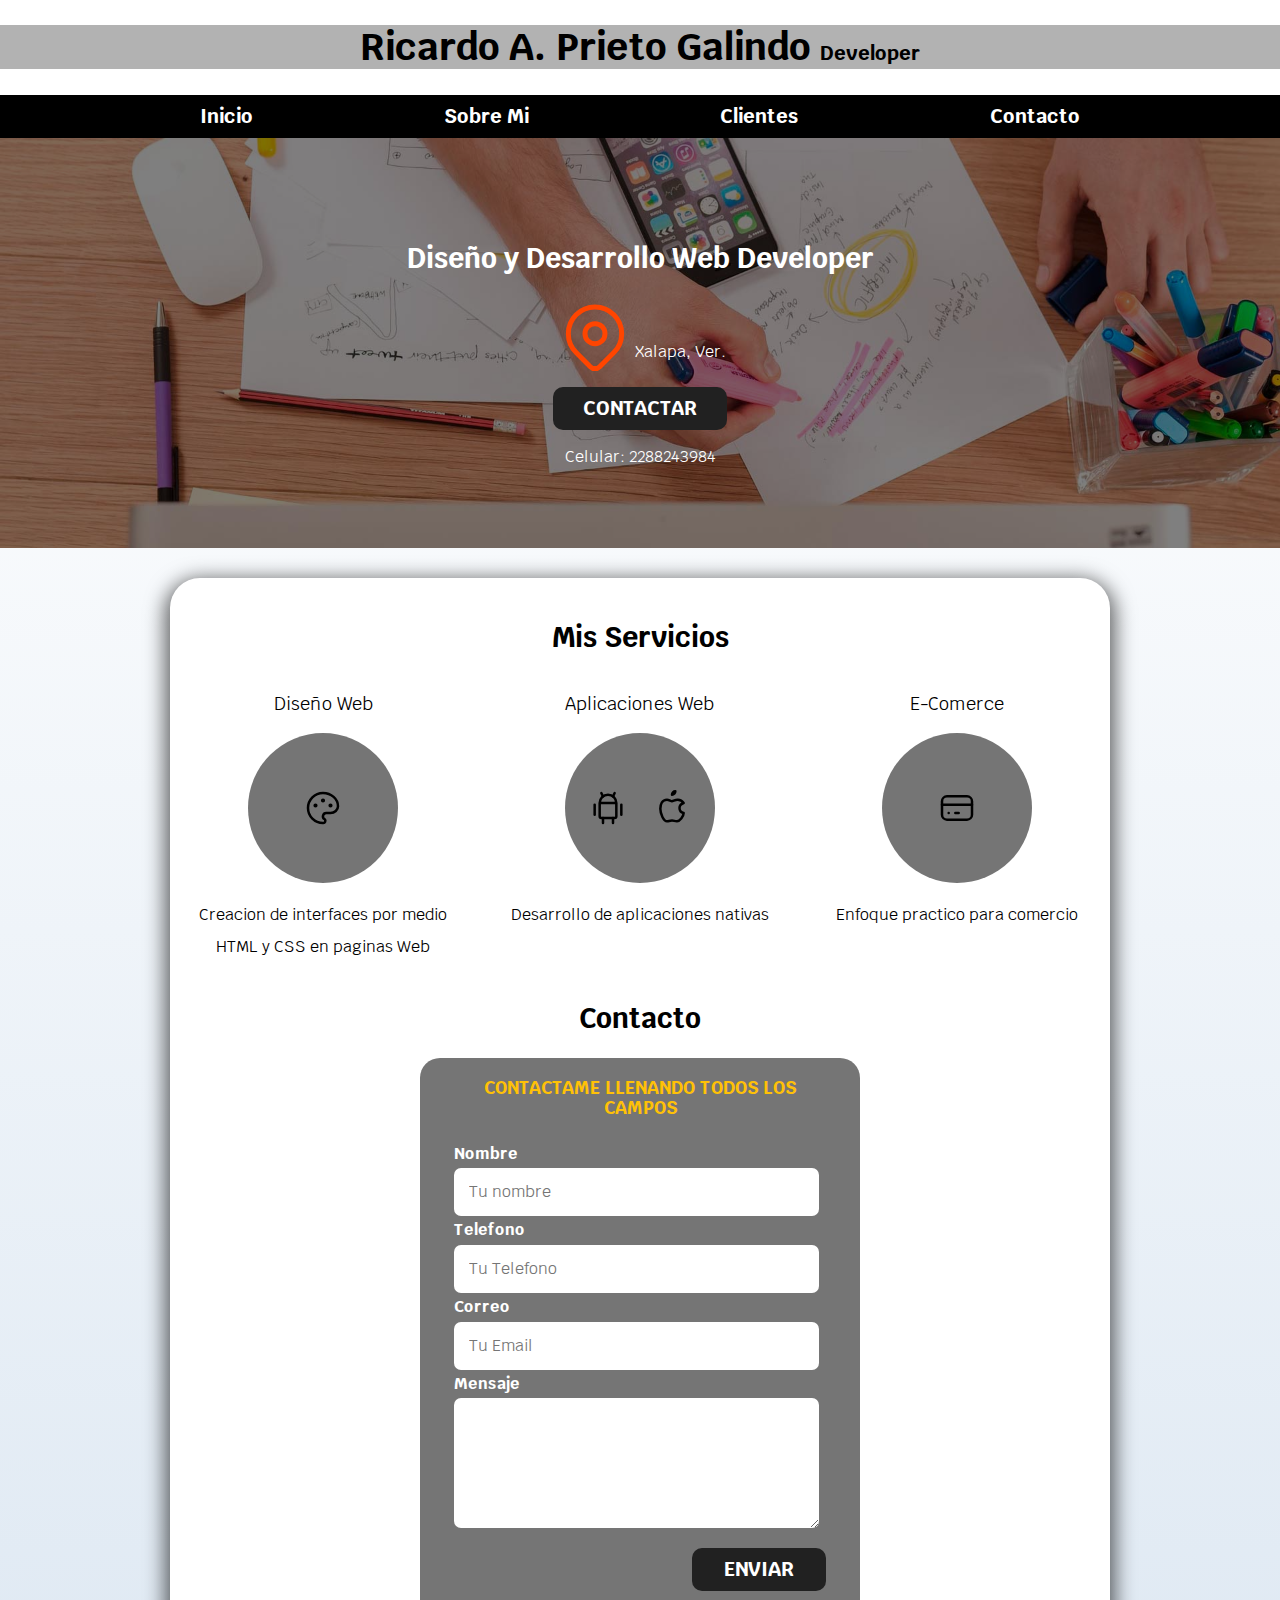
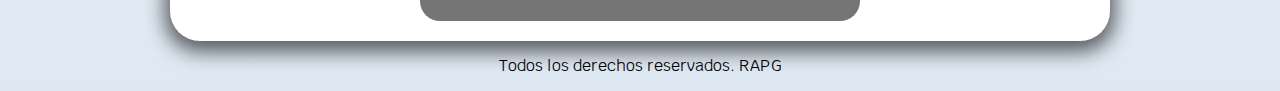
<file: index.html>
<!DOCTYPE html>
<html lang="en">
<head>
    <meta charset="UTF-8">
    <meta http-equiv="X-UA-Compatible" content="IE=edge">
    <meta name="viewport" content="width=device-width, initial-scale=1.0">
    <title>Diseñador Freelancer</title>
     
     <link href="css/normalize.css" rel="preload" as="style" > <!--carga mas rapido el sitio-->
     <link rel="stylesheet" href="css/normalize.css">
     <link href="https://fonts.googleapis.com/css2?family=Krub:wght@400;700&display=swap" rel="stylesheet"> <!--https://fonts.google.com-->
     <link href="css/styles.css" rel="preload" as="style" > <!--carga mas rapido el sitio-->
     <link href="css/styles.css" rel="stylesheet"> 
    
    </head>
    <body>
        <header>
            <h1 class="titulo">Ricardo A. Prieto Galindo <span>Developer</span></h1>
        </header>
        
        <div class="nav-bg">
        <nav class="navegacion-principal contenedor"><!--se pueden tener varias clases solo dando un espacio-->    
            <a href=#">Inicio</a>
            <a href="mi.html">Sobre Mi</a>
            <a href=#">Clientes</a>
            <a href=#">Contacto</a>    
        </nav>
        </div>


        <section class="hero"> 
            <div class="contenido-hero"> 
            <h2>Diseño y Desarrollo Web <span>Developer</span></h2>
            
            <div class="ubicacion">
            <svg xmlns="http://www.w3.org/2000/svg" class="icon icon-tabler icon-tabler-map-pin" width="80" height="80" viewBox="0 0 24 24" stroke-width="1.5" stroke="#ff4500" fill="none" stroke-linecap="round" stroke-linejoin="round">
                <path stroke="none" d="M0 0h24v24H0z" fill="none"/>
                <circle cx="12" cy="11" r="3" />
                <path d="M17.657 16.657l-4.243 4.243a2 2 0 0 1 -2.827 0l-4.244 -4.243a8 8 0 1 1 11.314 0z" />
            </svg>

            <p>Xalapa, Ver.</p>
            </div>

            <a class="boton" href="#">Contactar</a><br> Celular: 2288243984
        </div>
        </section>
    

        <main class="contenedor sombra">
            <h2>Mis Servicios</h2>

        
            <div class="servicios"> 
                <section class="servicio">
               
                  <h3>Diseño Web</h3>
                  <div class="iconos"> 
                    <svg xmlns="http://www.w3.org/2000/svg" class="icon icon-tabler icon-tabler-palette" width="40" height="40" viewBox="0 0 24 24" stroke-width="1.5" stroke="#000000" fill="none" stroke-linecap="round" stroke-linejoin="round">
                    <path stroke="none" d="M0 0h24v24H0z" fill="none"/>
                    <path d="M12 21a9 9 0 1 1 0 -18a9 8 0 0 1 9 8a4.5 4 0 0 1 -4.5 4h-2.5a2 2 0 0 0 -1 3.75a1.3 1.3 0 0 1 -1 2.25" />
                    <circle cx="7.5" cy="10.5" r=".5" fill="currentColor" />
                    <circle cx="12" cy="7.5" r=".5" fill="currentColor" />
                    <circle cx="16.5" cy="10.5" r=".5" fill="currentColor" />
                    </svg>
                </div>
                <p>Creacion de interfaces por medio HTML y CSS en paginas Web</p>
             </section>
        
                    <section class="servicio">
                        <h3>Aplicaciones Web</h3>
                        <div class="iconos"> 
                        <svg xmlns="http://www.w3.org/2000/svg" class="icon icon-tabler icon-tabler-brand-android" width="40" height="40" viewBox="0 0 24 24" stroke-width="1.5" stroke="#000000" fill="none" stroke-linecap="round" stroke-linejoin="round">
                            <path stroke="none" d="M0 0h24v24H0z" fill="none"/>
                            <line x1="4" y1="10" x2="4" y2="16" />
                            <line x1="20" y1="10" x2="20" y2="16" />
                            <path d="M7 9h10v8a1 1 0 0 1 -1 1h-8a1 1 0 0 1 -1 -1v-8a5 5 0 0 1 10 0" />
                            <line x1="8" y1="3" x2="9" y2="5" />
                            <line x1="16" y1="3" x2="15" y2="5" />
                            <line x1="9" y1="18" x2="9" y2="21" />
                            <line x1="15" y1="18" x2="15" y2="21" />
                        </svg>

                        <svg xmlns="http://www.w3.org/2000/svg" class="icon icon-tabler icon-tabler-brand-apple" width="40" height="40" viewBox="0 0 24 24" stroke-width="1.5" stroke="#000000" fill="none" stroke-linecap="round" stroke-linejoin="round">
                            <path stroke="none" d="M0 0h24v24H0z" fill="none"/>
                            <path d="M9 7c-3 0 -4 3 -4 5.5c0 3 2 7.5 4 7.5c1.088 -.046 1.679 -.5 3 -.5c1.312 0 1.5 .5 3 .5s4 -3 4 -5c-.028 -.01 -2.472 -.403 -2.5 -3c-.019 -2.17 2.416 -2.954 2.5 -3c-1.023 -1.492 -2.951 -1.963 -3.5 -2c-1.433 -.111 -2.83 1 -3.5 1c-.68 0 -1.9 -1 -3 -1z" />
                            <path d="M12 4a2 2 0 0 0 2 -2a2 2 0 0 0 -2 2" />
                        </svg>
                        </div>
                        <p>Desarrollo de aplicaciones nativas</p>
                    </section>

                    <section class="servicio">
                        <h3>E-Comerce</h3>
                    <div class="iconos"> 
                        <svg xmlns="http://www.w3.org/2000/svg" class="icon icon-tabler icon-tabler-credit-card" width="40" height="40" viewBox="0 0 24 24" stroke-width="1.5" stroke="#000000" fill="none" stroke-linecap="round" stroke-linejoin="round">
                            <path stroke="none" d="M0 0h24v24H0z" fill="none"/>
                            <rect x="3" y="5" width="18" height="14" rx="3" />
                            <line x1="3" y1="10" x2="21" y2="10" />
                            <line x1="7" y1="15" x2="7.01" y2="15" />
                            <line x1="11" y1="15" x2="13" y2="15" />
                        </svg>
                    </div>
                        <p>Enfoque practico para comercio</p>
                    </section>
                </div><!--cierre clase de servicios-->
             
                
        
        <section> 
            <h2>Contacto</h2>

            <form class="formulario">

            <fieldset>
             <legend>Contactame llenando todos los campos</legend>
            
             <div class="contedor-campos"> 
                <div class="campo">
                 <label>Nombre</label>
                 <input class="input-text" type="text" name="nombre" placeholder="Tu nombre">
                </div>
                
                <div class="campo">
                  <label>Telefono</label>
                 <input class="input-text" type="tel" name="telefono" placeholder="Tu Telefono">
                </div>

                <div class="campo">
                  <label>Correo</label>
                  <input class="input-text" type="email" name="correo" placeholder="Tu Email">
                </div>

                <div class="campo">
                  <label>Mensaje</label>
                  <textarea class="input-text"></textarea>
                </div>
             </div><!--contedor campos-->
    
             <div class="alinear-derecha flex">
              <input class="boton w-sm-100" type="submit" value="Enviar"></input>
             </div>
            </fieldset>

            </form>

        </section>
    </main>
    
        <footer class="footer">
            <p>Todos los derechos reservados. RAPG</p>
        </footer>
        

    </body>
</html>
</file>
<file: css/styles.css>
:root{

     --blanco:#ffffff;
     --oscuro:#212121;
     --primario: #ffc107;
     --secundario: #0097a7;
     --gris: #757575;
     --grisclaro: #dfe9f3; 
}

/*globales*/
html{
    font-size: 62.5%;
    box-sizing: inherit;
    scroll-snap-type: y proximity; /*para q baje por partes la pagina*/
}

 /*scroll snap*/
 .servicios, .navegacion-principal{
    scroll-snap-align: center;
    scroll-snap-stop: always ;
}

*,*:before, *:after { /*selecciona todos los elemntos q lo requiera*/
    box-sizing: inherit;
}
                        /*html y body ayuda a adaptar el tamaño de letra 
                        para diferentes dispositivos, dado por rem 1 rem = 10px*/
body {
     font-size: 16px; 
     font-family: 'Krub', sans-serif; /*https://fonts.google.com*/
     background-image: linear-gradient(to top, var(--grisclaro)  0%, var(--blanco) 90%) ; /*degradado de abajo hacia arriba*/
}

.contenedor {
    max-width: 90rem;
    margin: 0 auto; /*margen valores de 0 toma arriba y abajo, auto toma derecha izquierda*/
}

.boton{
    background-color: var(--oscuro);
    color: var(--blanco);
    padding: 1rem 3rem;
    margin-top: 1rem;
    font-size: 2rem;
    text-decoration: none;
    text-transform: uppercase; /*cambia de minusculas a mayusculas*/
    font-weight: bold;
    border-radius: 1rem;
    width: 90%;
    text-align: center;
    border: none;
}

@media(min-width: 768px){  
  .boton {
      width: auto;
  }
}

.boton:hover{
    cursor: pointer; /*pone una mano cuando pasas el pulsor*/
}

.sombra { /*obtenida de https://www.cssmatic.com/box-shadow*/
-webkit-box-shadow: 0px 6px 20px 5px rgba(0,0,0,0.61);
-moz-box-shadow: 0px 6px 20px 5px rgba(0,0,0,0.61);
box-shadow: 0px 6px 20px 5px rgba(0,0,0,0.61);
background-color: var(--blanco); 
padding: 2rem; 
border-radius: 3rem;
}

/*tipografia*/
h1 {
    font-size: 3.8rem;
    background-color: rgba(0, 0, 0, .3);
}

h2{
    font-size: 2.8rem;
}

h3{
    font-size: 1.8rem; /*1.8 rem igual a 18 pixeles*/
}

h1,h2,h3 {
    text-align: center; /*aliniacion de texto*/
}


/*titulos*/
.titulo span{
    font-size: 2rem; /*tamaño de letra*/
}

/**utilidades**/
.w-sm-100{
    width: 20%;
}

@media (min-width: 768){
    .w-sm-100{
        width: auto;
    }
}

.flex{
    display: flex;
}

.alinear-derecha{
    justify-content: flex-end;
}


/*tnavegacion principal*/
.nav-bg{ 
    background-color: black; /*color de fondo*/
}

.navegacion-principal {

   display: flex; /*habilita flex box*/
   flex-direction: column; /*crea el menu en forma de columna verticalmente*/
}

@media(min-width: 768px){  
    .navegacion-principal{ /*hereda toda la informacion por medio del media query*/
        flex-direction: row;
        justify-content: space-between; /*mueve el contenido orizontalmente*/
    } 

}


.navegacion-principal a { /*a = enlace*/
   display: block;
   text-align: center;
   color: var(--blanco);
   text-decoration: none;
   font-size: 2rem;
   font-weight: 700;
   padding: 1rem; /*ingresar un valor lo toma como si fueran los 4 top-rigth-botton-left*/
 }

 .navegacion-principal a:hover{  /*funcion para q el pulsor sobresalte el texto*/
   background-color: orangered; /*fondo del texto*/
   color: var(--blanco);/**color al pasae el pulsor*/
    
 }


 /*hero*/
 .hero {
     background-image: url(../img/hero.jpg); /*carga la imagen  los .. se usan para regresar una url*/
     background-repeat: no-repeat; /*para q no se repita la imagenm*/
     background-size: cover;/*llena todo el tamaño de la pantalla*/
     height: 410px;
     /*padding: 20px; crea un ancho een cada lado tamaño de relleno (padding) borde y magen*/
     position: relative;
     margin-bottom: 3rem;
 }

 .contenido-hero{
     position: absolute;
     background-color: rgba(0, 0, 0, .5); /*crea transparencia en una imagen*/

     width: 100%; /*ancho*/
     height: 100%; /*altura*/

     display: flex;
     flex-direction: column; /*crea columna*/
     align-items: center; /* alinea horizontalmente*/
     justify-content: center; /*alinea verticalmente*/
 }

 .contenido-hero, 
 .contenido-hero p {
      color: var(--blanco);
 }

 .contenido-hero .ubicacion {
     display: flex;
     align-items: flex-end;
 }

 
 /*servicios*/

 @media (min-width:768px){
 .servicios{
     display: grid;
     /*grid-template-columns: 300px 300px; /*crea columnas */
     /*grid-template-rows: 200px 800px; /*crea filas*/
     /*grid: 200px 800px / 300px 300px; /*filas/columnas*/
     grid-template-columns: repeat(3, 1fr); /*crea 3 espacio y da 1 fracciones para dividir el espacio*/
     column-gap: 5rem; /*crea separacion de columnas*/
    }
 }

 .servicio{
     display: flex;
     flex-direction: column;
     align-items: center;
 }

 .servicio h3{
 color: black;
 font-weight: normal;
 }

 .servicio p {
     line-height: 2; /*crea interlineado*/
     text-align: center;
 }
 .servicio .iconos{
     height: 15rem;
     width: 15rem;
     background-color: var(--gris);
     border-radius: 50%;
     display: flex;
     justify-content: space-evenly;
     align-items: center;
 }

 /*contacto*/

 .formulario{
     background-color: var(--gris);
     width: min( 40rem, 100% ); /**utilizar el valor mas pequeño*/
     margin: 0 auto; /*centrado*/
     padding: 2rem;
     border-radius: 2rem;
 }

 .formulario fieldset {
     border: none;
 }

 .formulario legend{
     text-align: center;
     font-size: 1.8rem;
     text-transform: uppercase;
     font-weight: 700;
     margin-bottom: 2rem;
     color: var(--primario);
 }

 .contedor-campos{


 }
 
 .campo {
 margin-bottom: .5rem;
 }
 
 .campo label {
   color: var(--blanco);
   font-weight: bold;
   margin-bottom: .5rem;
   display: block;
 }

 .campo textarea{
     height: 10rem;
 }

 .input-text{
   width: 90%;
   border: none;
   padding: 1.5rem;
   border-radius: .7rem;
 }

 .footer{
     text-align: center;
 }
</file>
